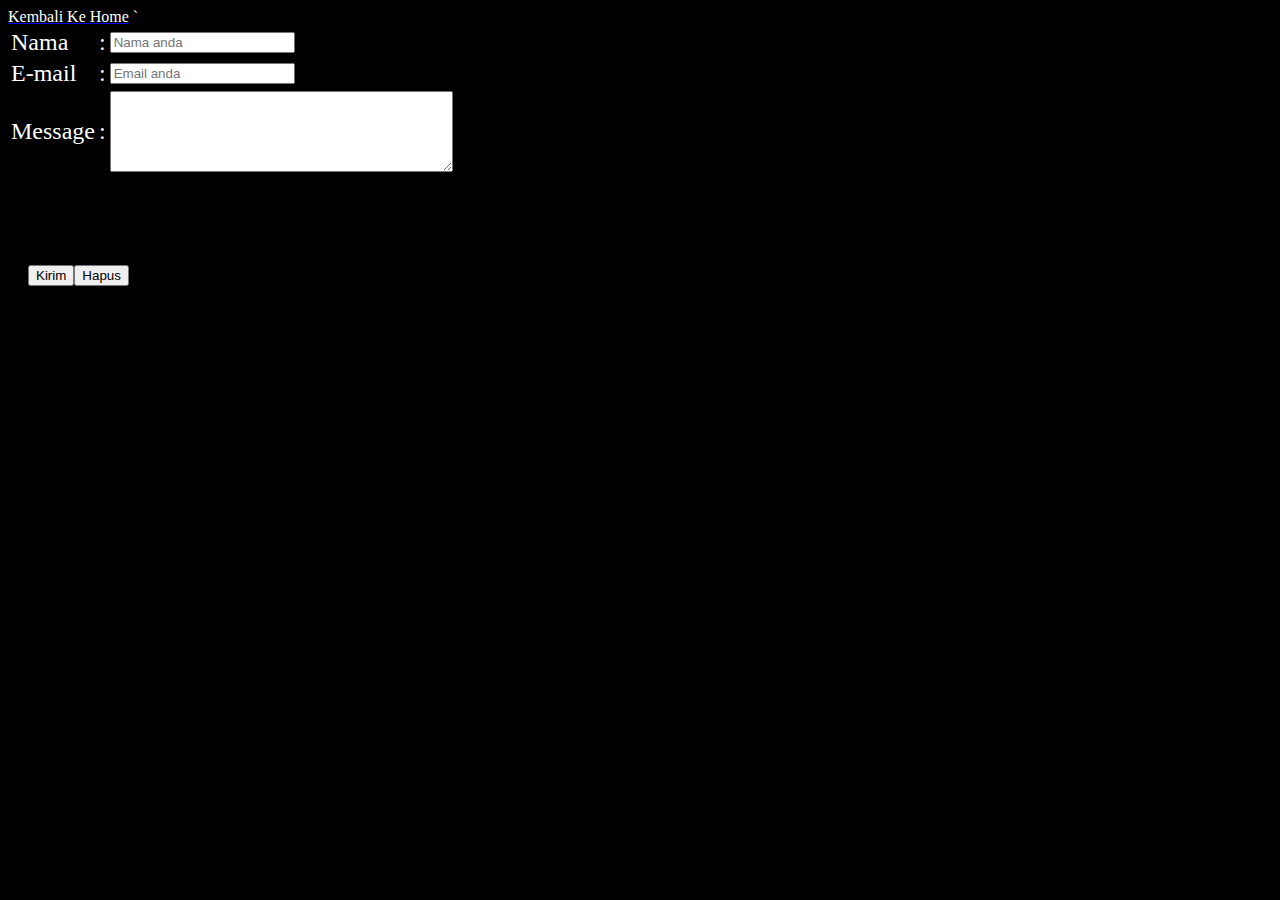
<file: saran.html>
<html>
<head>
<style type="text/css">
	body{
		background-color:cover;	
	}
	</style>

</head>
<body style="background-color:black" background-color:cover>
<script language="javascript">
	function validasi(){
	 var nameValid =/^[a-zA-Z]+(([\'\,\.\-][a-zA-Z])?[a-zA-Z]*)*$/;
	 var e-mailValid = /^\w+@[a-zA-Z]+?\.[a-zA-Z] {2,3}$/;
	 var nama = input.nama.value;
	 var alamat = input.alamat.value;
	 var email = input.email.value;
	 var pesan = ' ';
	 
	 if(nama ==' '){
	  pesan = '-nama tidak boleh kosong\n';
	 }
	 if(nama !=' ' && !nama.match(nameValid)){
	   pesan += 'alamat tidak valid\n';
	   }
	   if(alamat == ' '){
	   pesan = '-alamat tidak boleh kosong\n';
	   }
	   if (email ==' '){
	    pesan += ' email tidak boleh kosong\n';
		}
		if(email !=' ' && ! email.match(e-mailValid)){
		  pesan += ' alamat email tidak valid';
		}
		if(pesan !=' '){
		 alert ("maaf ada kesalahan pengisian formulir\n"+pesan);
		 return false;
		 }
		 return true;
		 }
</script>

<form action="#" method="post">
<a href="index.html"><font color="#ffffff">Kembali Ke Home</a>
<table style="width : 400px">
 <tbody>
	<tr>
		<td><font size="5" color="white">Nama</font></td>
		`<td><font size="5" color="white"> : </font></td>
		<td><input type="text" name="nama" placeholder="Nama anda"/></td>
	</tr>
	
	<tr>
		<td><font size="5" color="white">E-mail</font></td>
		<td><font size="5" color="white"> : </font></td>
		<td><input type="text" name="email" placeholder="Email anda"/></td>
	</tr>
	<tr>
		<td><font size="5" color="white">Message</font></td>
		<td><font size="5" color="white"> : </font></td>
		<td><textarea name="pesan" placeholder="Pesan anda" cols="40" rows="5"> </textarea></td> 
	</tr>
	</tbody>
	</table>
	<br><br><br><br><br>
	&nbsp;&nbsp;&nbsp;&nbsp;&nbsp;<input type="submit"  name="proses" value="Kirim"><input type="reset" name="reset" value="Hapus">
	<br>
	</form>	
	</body>
	</html>
</file>
